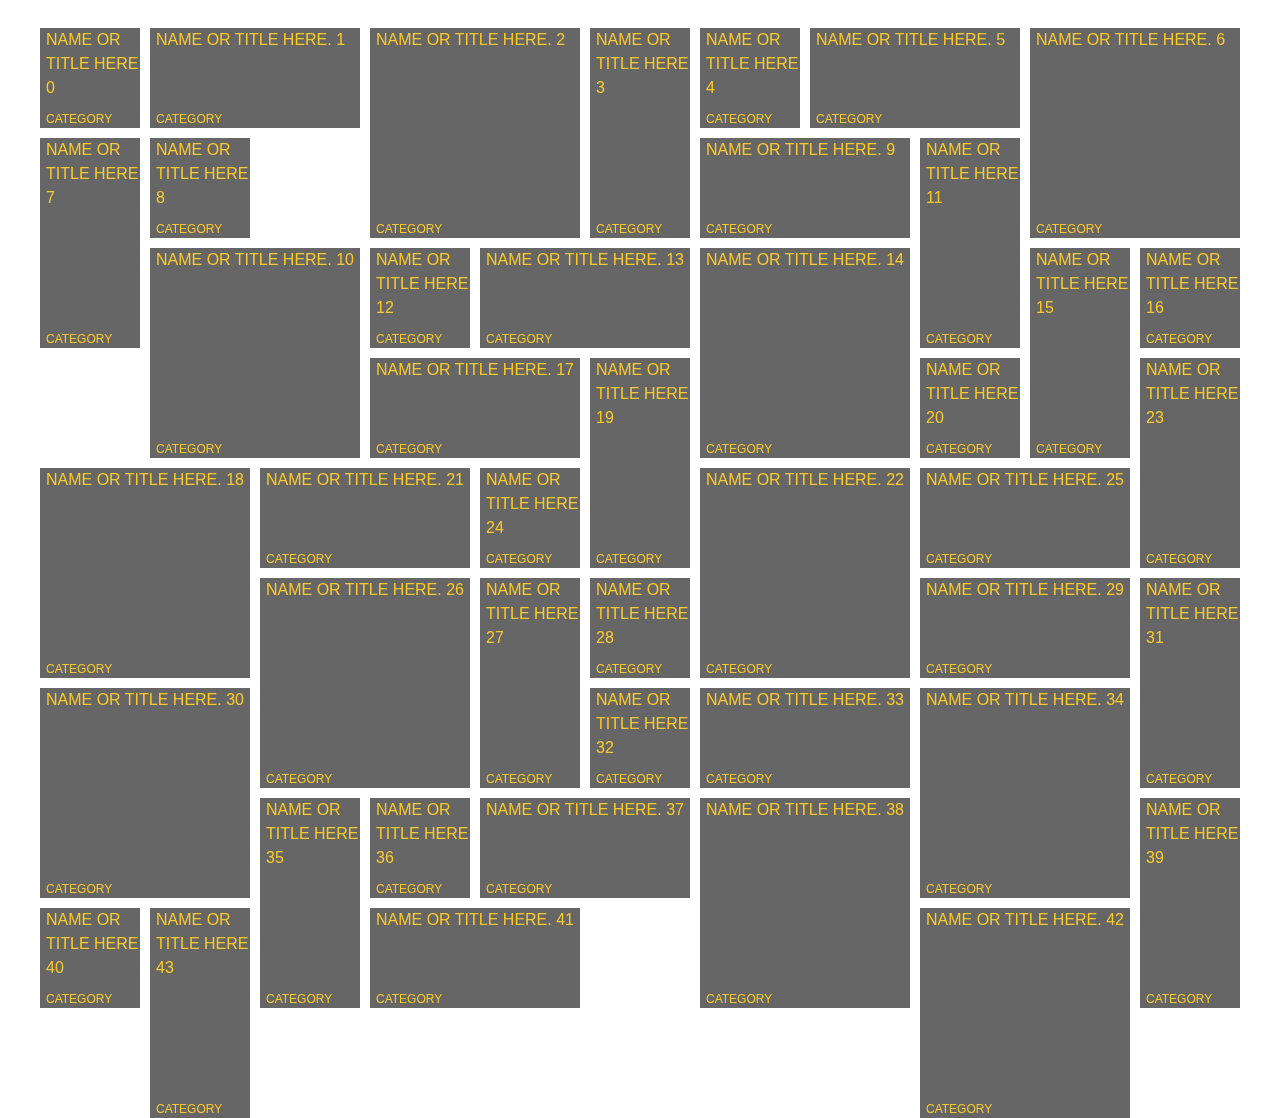
<file: examples/index.html>
<!DOCTYPE html PUBLIC "-//W3C//DTD XHTML 1.0 Strict//EN"
    "http://www.w3.org/TR/xhtml1/DTD/xhtml1-strict.dtd">

<html xmlns="http://www.w3.org/1999/xhtml">
<head>
  <meta name="generator" content="HTML Tidy for HTML5 (experimental) for Windows https://github.com/w3c/tidy-html5/tree/c63cc39" />

  <!--<link rel="stylesheet" type="text/css" href=
  "C:\Users\jschell12\Documents\My Web Sites\JR_Auto_Upholstry\public\stylesheets\tilicious.css" />-->
  <!--<script type="text/javascript" src=
  "C:/Users/jschell12/Documents/My%20Web%20Sites/JR_Auto_Upholstry/public/scripts/jquery.min.js">
</script>-->
 <!-- <script type="text/javascript" src=
  "C:/Users/jschell12/Documents/My%20Web%20Sites/JR_Auto_Upholstry/public/scripts/jquery.cycle.lite.js">
</script>-->
 <!-- <script type="text/javascript" src="C:/Users/jschell12/Documents/My%20Web%20Sites/JR_Auto_Upholstry/public/scripts/tilicious.js">
</script>-->

	<link rel="stylesheet" type="text/css" href="../css/tilicious.css" />
	<script type="text/javascript" src="../libs/jquery.min.js"></script>
	<script type="text/javascript" src= "../libs/jquery.cycle.lite.js"></script>
	<script type="text/javascript" src="../src/tilicious.js"></script>


  <script>
	jQuery(document).ready(function () {
		var w_window = parseInt($(window).width(), 10);
		var w_block = 100;
		var tilesAcross = Math.floor(w_window / w_block) - 1;
		var h_window = parseInt($(window).height(), 10);
		var h_block = 100;
		var tilesDown = Math.floor(h_window / h_block) - 2;
		var numTiles = Math.ceil(tilesAcross * tilesDown);
		var tiles = [];

		//Create tiles
		for (var i = 0, len = numTiles; i < len; i++) {
			var tileOpts = {
				fontColor: "#FBC92A",
				backgroundColor: "#666",
				headerTitle: "Name or Title Here. " +  i,
				content: "", //html or any string here
				footerTitle: "Category",
				
				topPanel: false,
				leftPanel: false,
				rightPanel: false,
				bottomPanel: false,
			};
			
			
			//Create various proportions
			if(i % 4 == 0){
				tileOpts.widthProportion = 1;
				tileOpts.heightProportion = 1;
				
				len++;
			}else if(i % 4 == 1){
				len--;
				tileOpts.widthProportion = 2;
				tileOpts.heightProportion = 1;
			}else if(i % 4 == 2){
				tileOpts.widthProportion = 2;
				tileOpts.heightProportion = 2;
				len -= 2;
			}else {				
				len--;
				tileOpts.widthProportion = 1;
				tileOpts.heightProportion = 2;
			}
			tiles.push(tileOpts);
		}

		//Initiate tilicous plugin
		var $tilicious = $("#tilicious-demo").tilicious({
				disableTilt: false,
				baseTileWidth: w_block,
				baseTileHeight: h_block,
				tiles: tiles,
		});
	});
  </script>

  <title>Tilicious</title>
</head>

<body>
  <div id="tilicious-demo">
  
  </div>
</body>
</html>
  <!-- <div class="tilicious-tile tilicious-tile-idle" style=
    "margin-left: 10px; margin-top: 10px;color: rgb(251, 201, 42); background-color: rgb(102, 102, 102); overflow: hidden; background-position: initial initial; background-repeat: initial initial;">
    <div class="tile-topbar" style="display: none;"></div>

      <div class="tile-leftbar" style="display: none;"></div>

      <div class="tile-rightbar" style="display: none;"></div>

      <div class="tile-bottombar" style="display: none;"></div>

      <div class="header-title">
        Name or Title Here.
      </div>

      <div class="footer-title">
        Category
      </div>

      <div class="pic-container"><img class="pic" src="" alt=""  /></div>
    </div> -->
</file>
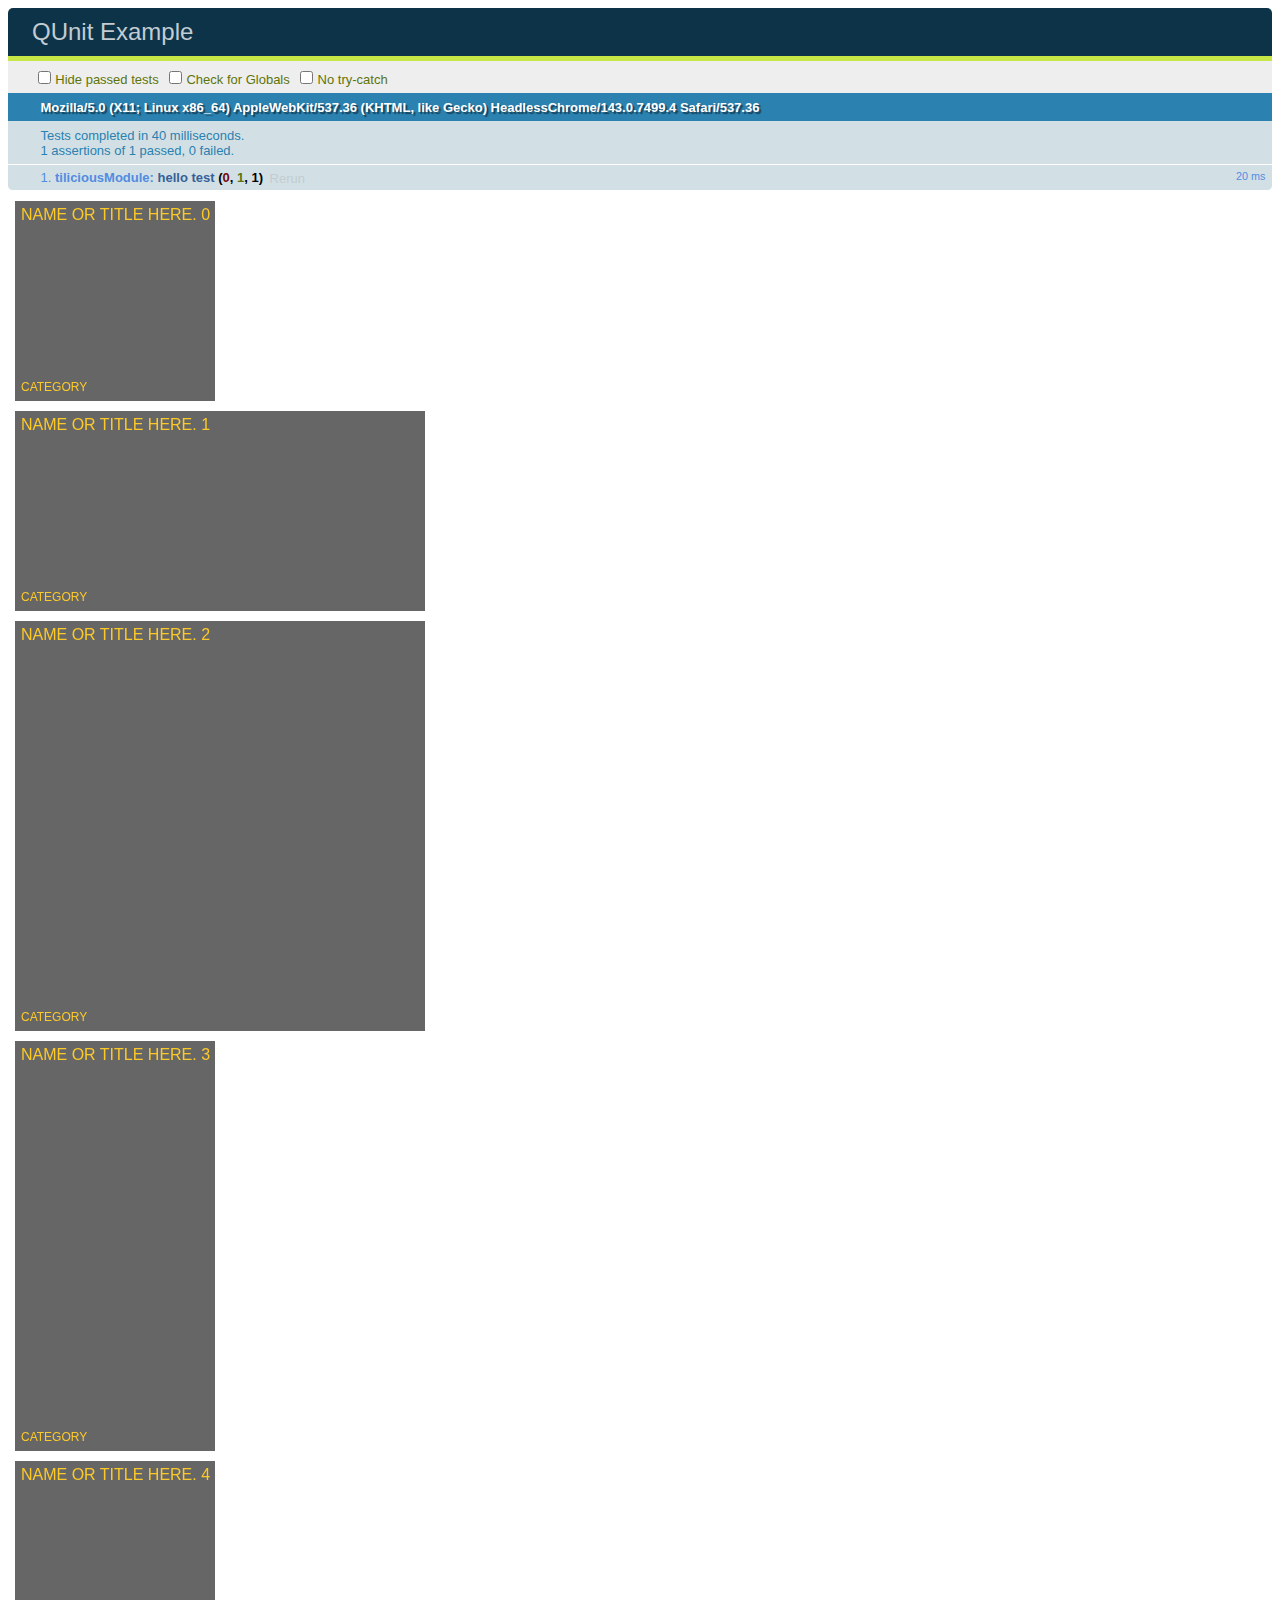
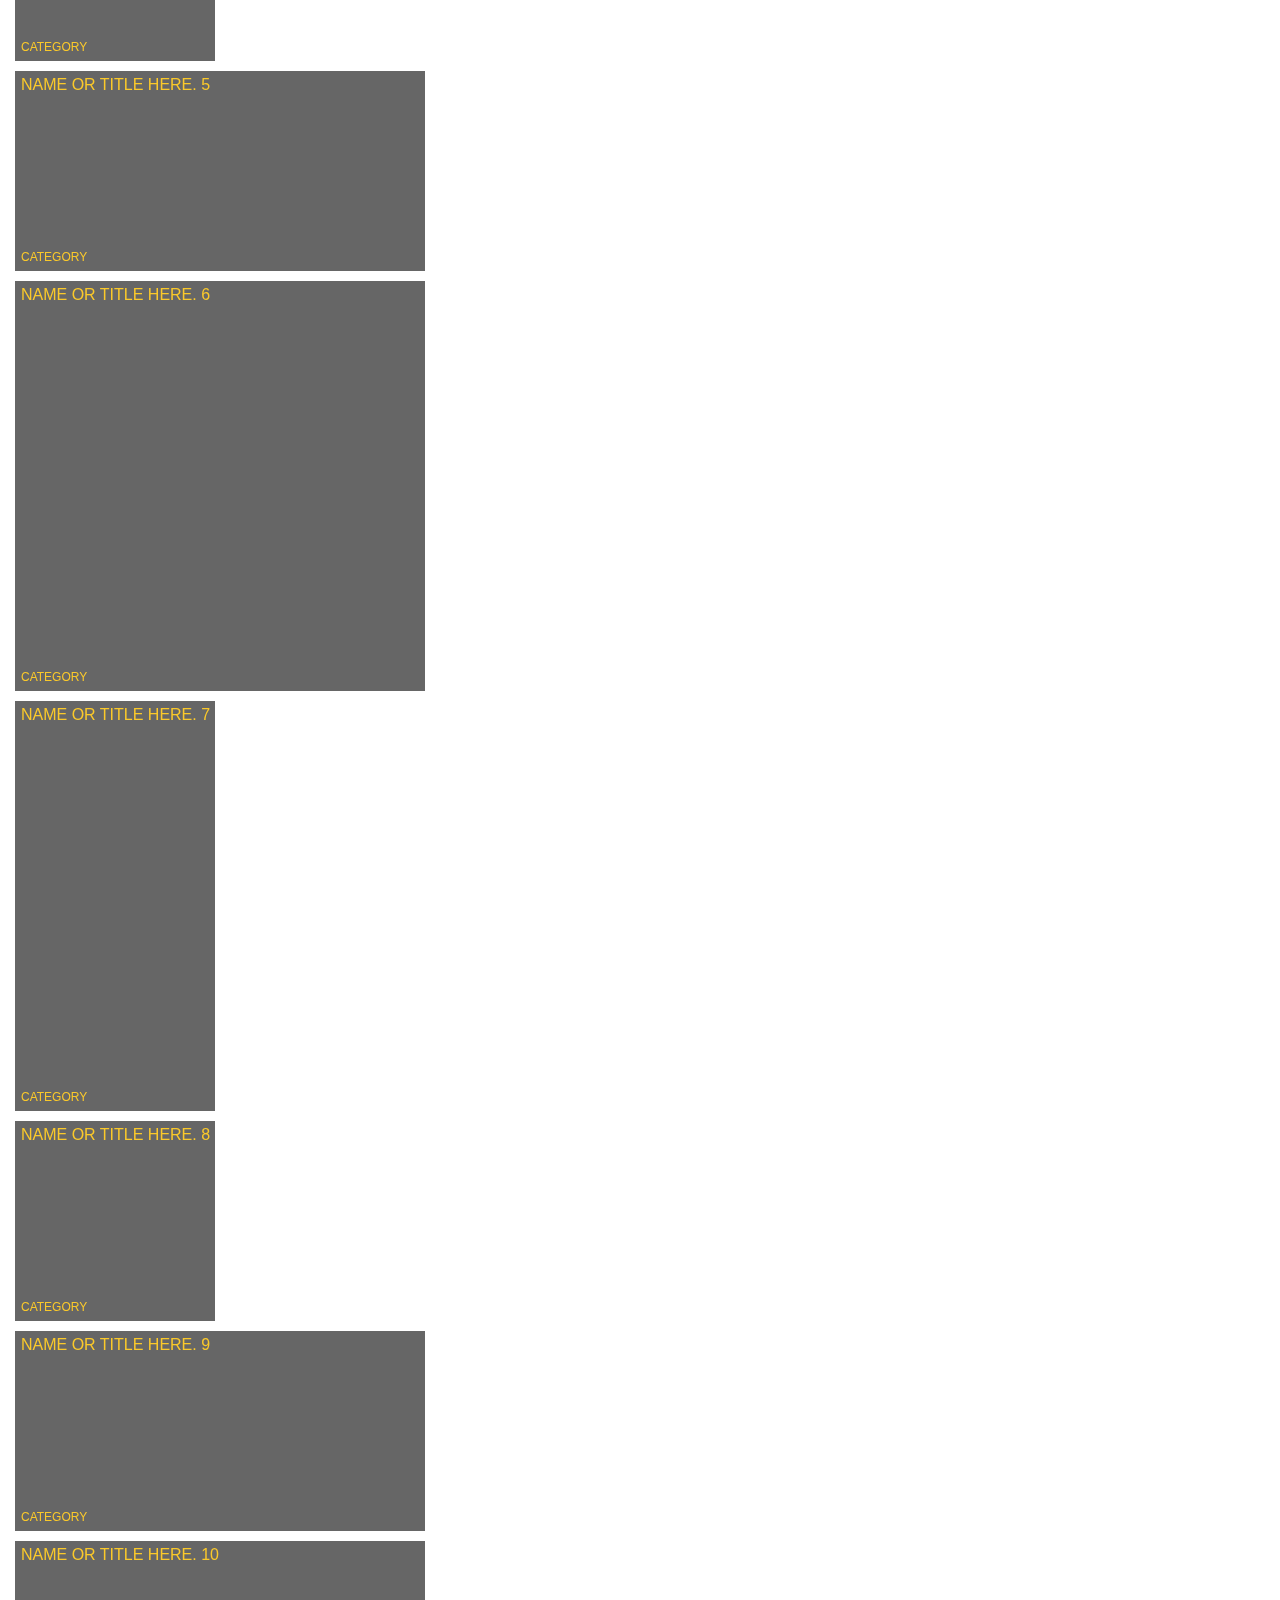
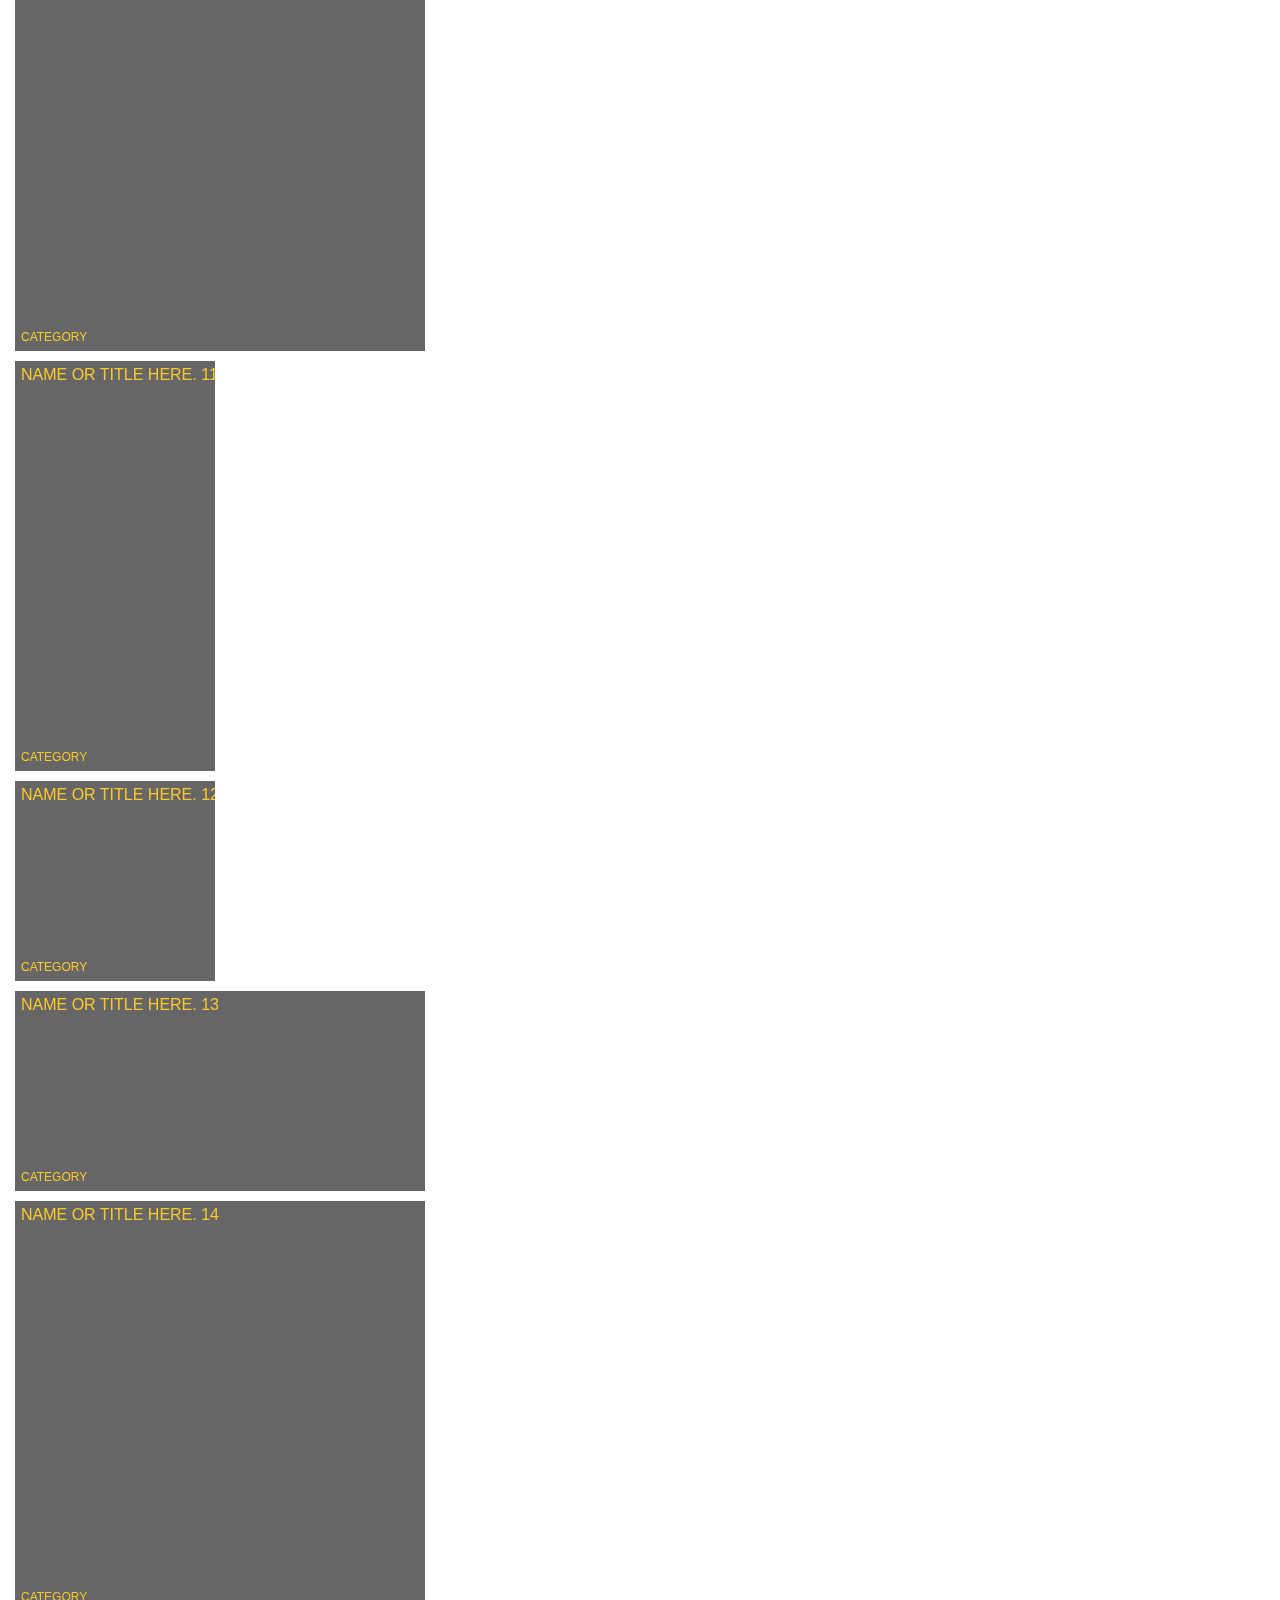
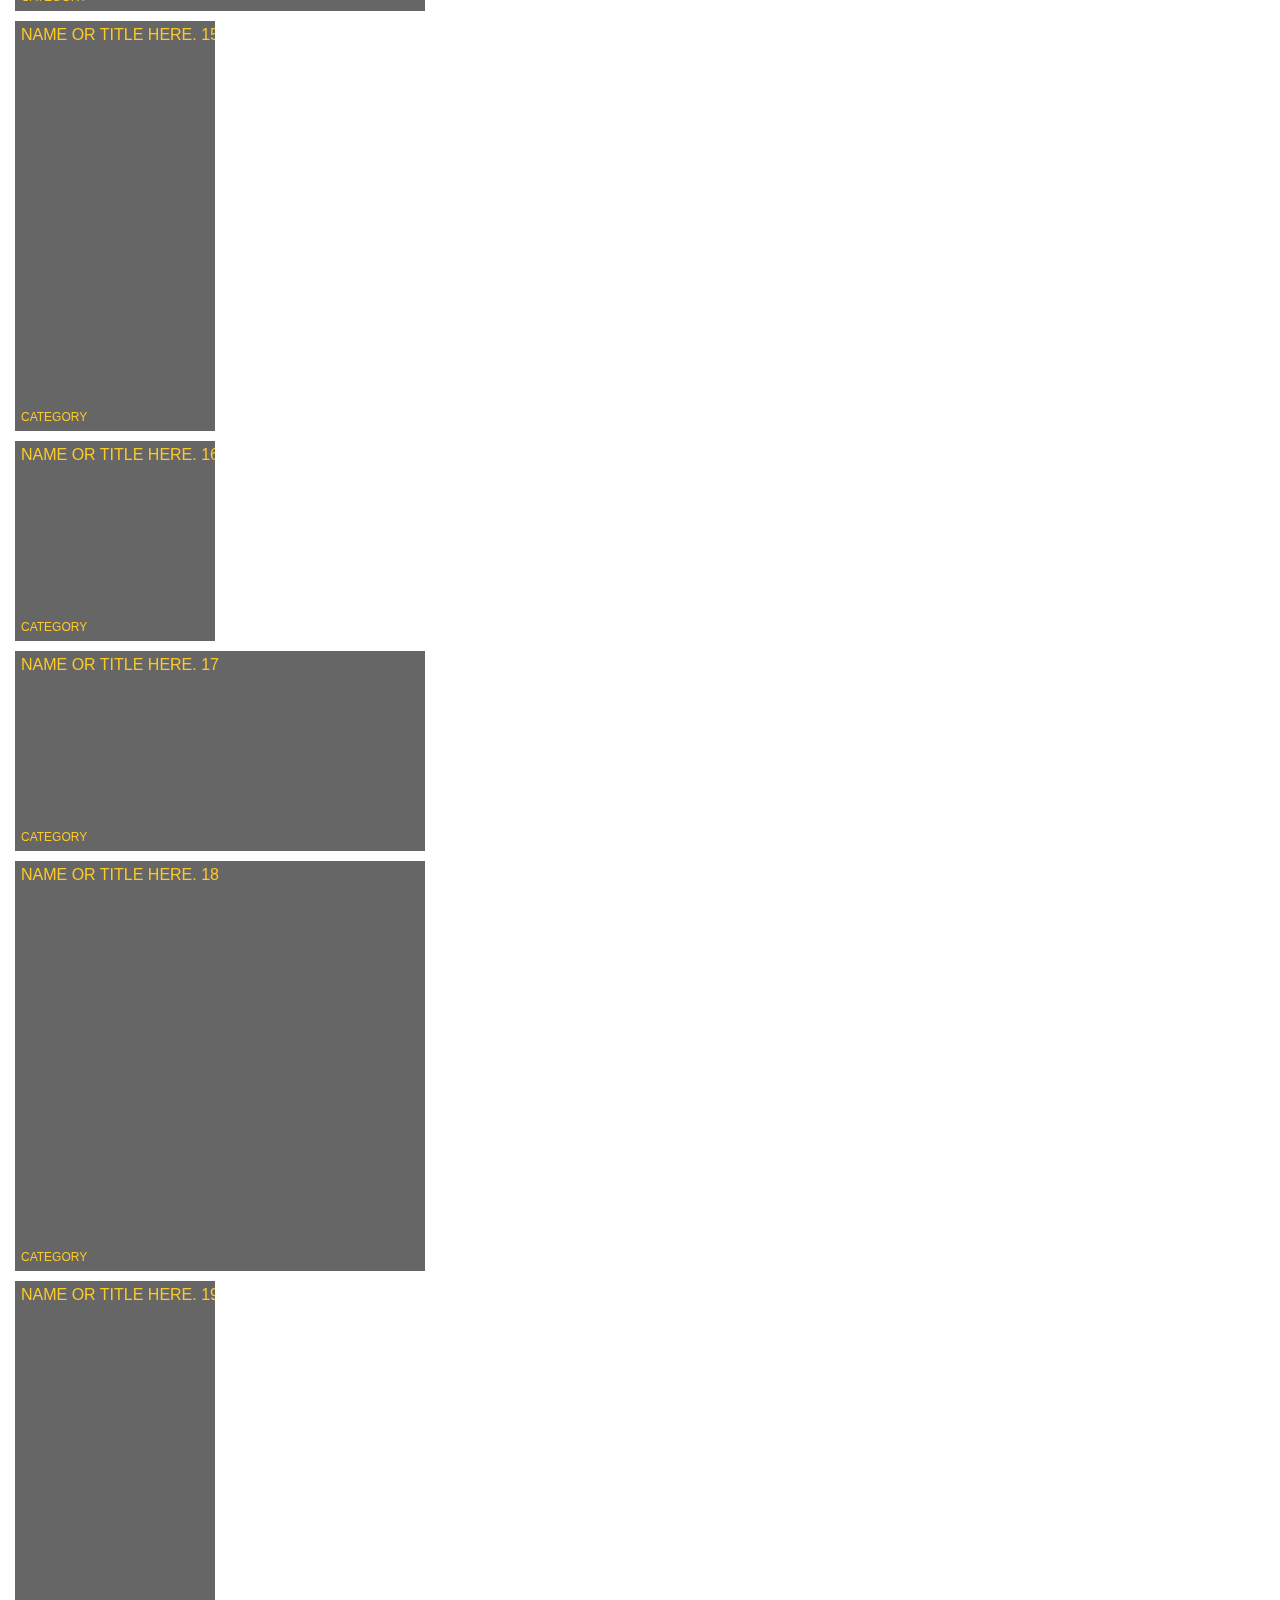
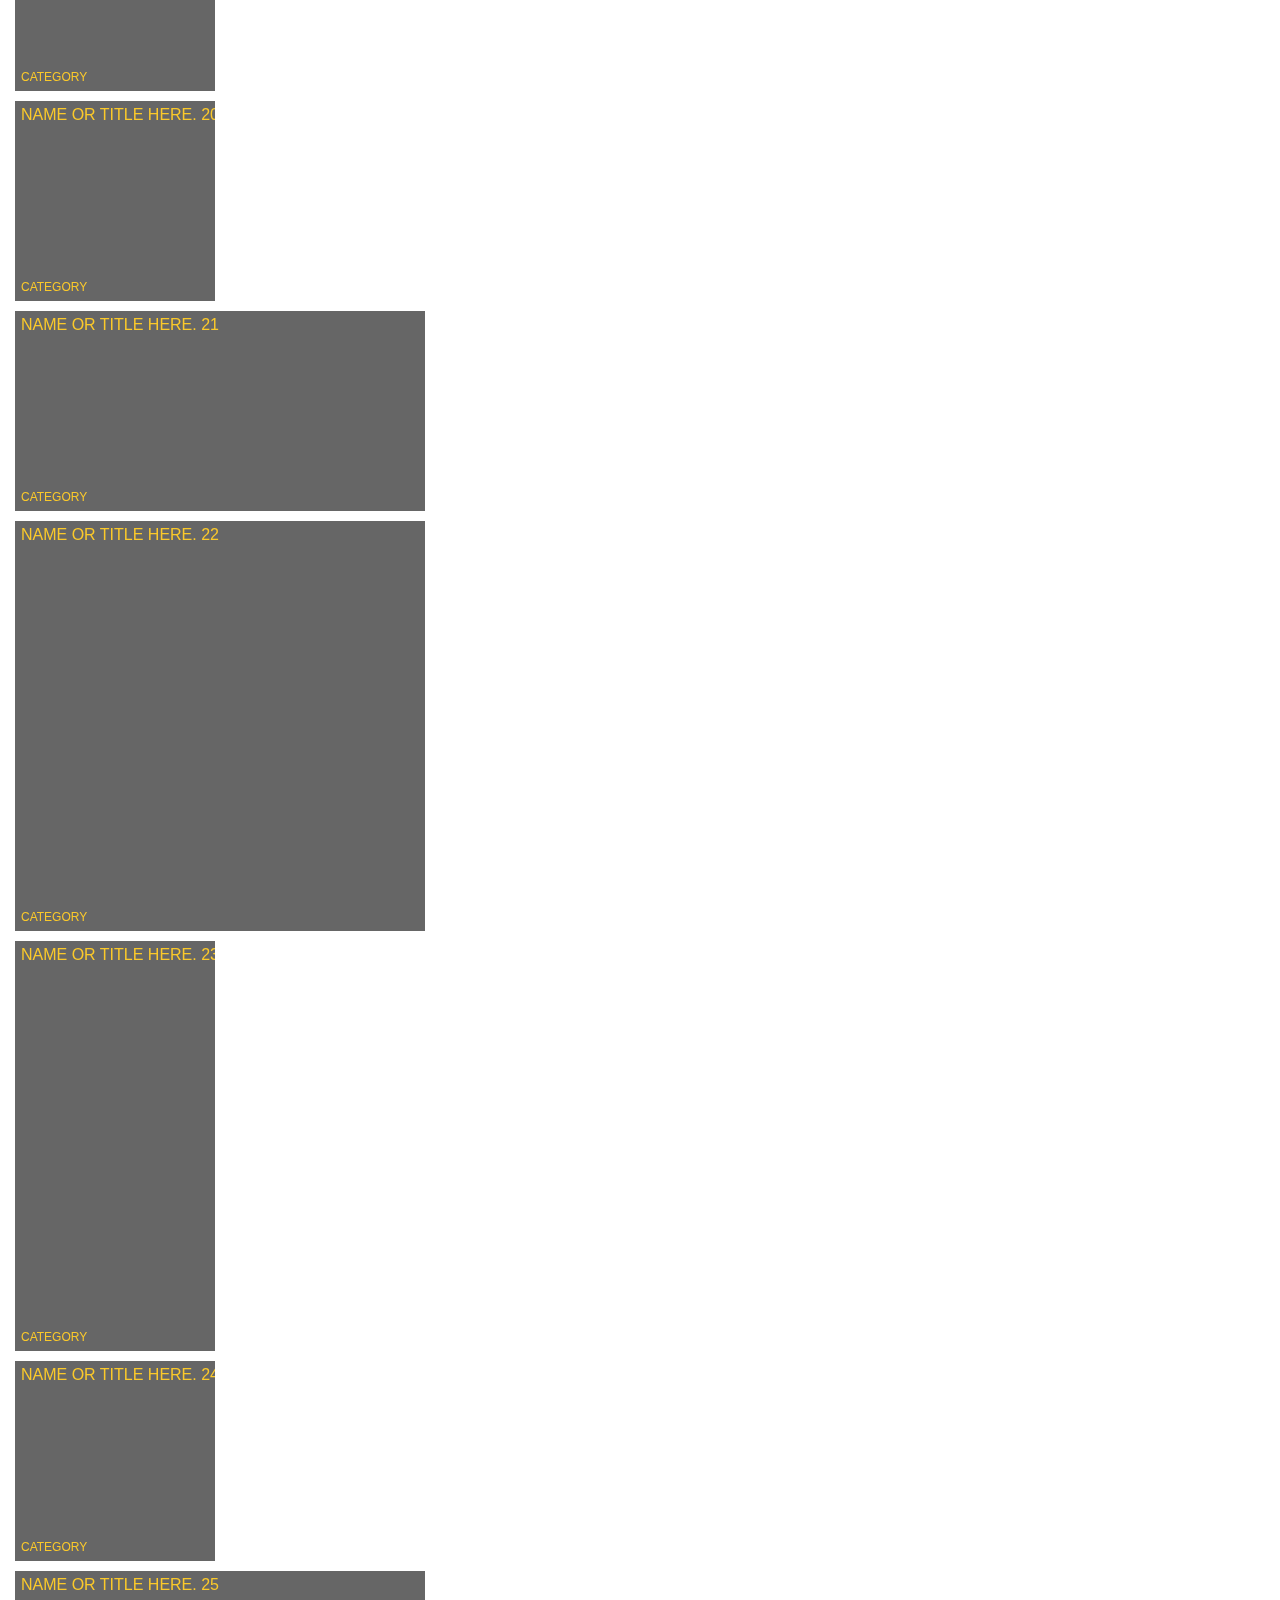
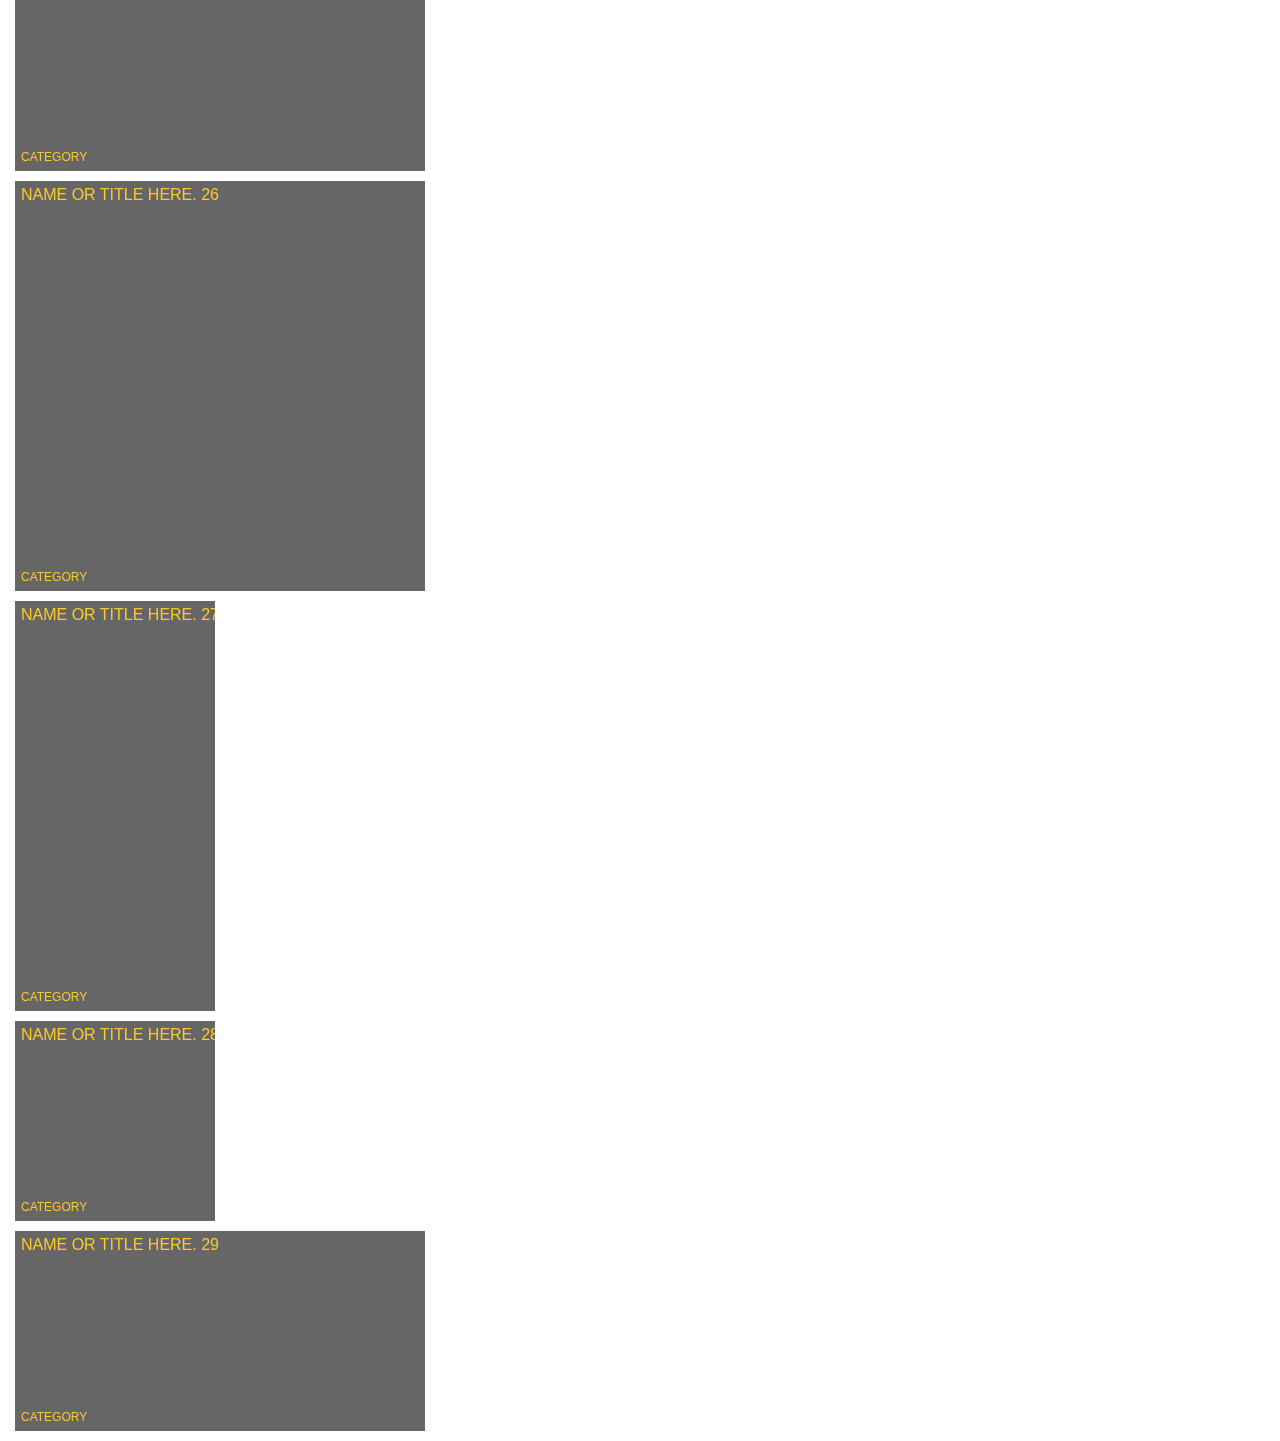
<file: tests/index.html>
<!DOCTYPE html>
<html>
  <head>
    <meta name="generator"
    content="HTML Tidy for HTML5 (experimental) for Windows https://github.com/w3c/tidy-html5/tree/c63cc39" />
    <meta charset="utf-8" />
    <title>QUnit Example</title>
    <link rel="stylesheet" href="css/qunit.css" />
    <link rel="stylesheet" href="css/tilicious.css" />
  </head>
  <body>
  <div id="qunit"></div>
  <div id="qunit-fixture"></div>
  <div id="tilicious-demo"></div>
  <script type="text/javascript" src="libs/jquery.min.js"></script> 
  <script type="text/javascript" src="libs/jquery.cycle.lite.js"></script> 
  <script type="text/javascript" src="libs/qunit.js"></script> 
  <script type="text/javascript" src="../src/tilicious.js"></script> 
  <script type="text/javascript" src="tests.js"></script></body>
</html>
</file>
<file: css/tilicious.css>
div.tilicious-container {
    vertical-align: top;
    font-family: 'Lato', Helvetica, sans-serif;
    line-height: 28px;
    font-size: 16px;
    color: #333;
    font-weight: lighter;
    /* For IE 7 */
    zoom: 1;
    -moz-user-select: none;
    -khtml-user-select: none;
    -webkit-user-select: none;
    user-select: none;
    margin: 0 auto;
    height: 100%;
    display: block;
	position: relative;
}


div.tilicious-tile {
	position: absolute;
    overflow-y: hidden;
    display: block;
	padding: 0px;
    margin: 0px;
    text-align: left;
    font-weight: normal;
    text-transform: uppercase;
    transform-origin: 50% 50%;
    -ms-transform-origin: 50% 50%; /* IE 9 */
    -webkit-transform-origin: 50% 50%; /* Safari and Chrome */
    -moz-transform-origin: 50% 50%; /* Firefox */
    -o-transform-origin: 50% 50%; /* Opera */
    transition: transform 0.08s;
    -webkit-transition: -webkit-transform 0.08s; /* Safari and Chrome */
    -moz-transition: -moz-transform 0.08s; /* Firefox */
    -o-transition: -o-transform 0.08s; /* Opera */
    outline: 1px solid transparent;
    -webkit-font-smoothing: antialiased;
    cursor: pointer;
    background-color: #fff;
    color: #fff;
	float: left;
}

.tilicious-float-left{
	float: left;
}

.tilicious-float-right{
	float: right;
}

@media only screen and (max-width: 480px) {

    div.tilicious-tile {    
        overflow-y: hidden;
        display: block;
        float: left;
        padding: 0px;
        text-align: left;
        font-weight: normal;
        text-transform: uppercase;
        transform-origin: 50% 50%;
        -ms-transform-origin: 50% 50%; /* IE 9 */
        -webkit-transform-origin: 50% 50%; /* Safari and Chrome */
        -moz-transform-origin: 50% 50%; /* Firefox */
        -o-transform-origin: 50% 50%; /* Opera */
        transition: transform 0.08s;
        -webkit-transition: -webkit-transform 0.08s; /* Safari and Chrome */
        -moz-transition: -moz-transform 0.08s; /* Firefox */
        -o-transition: -o-transform 0.08s; /* Opera */
        outline: 1px solid transparent;
        -webkit-font-smoothing: antialiased;
        margin: 5px !important;
        cursor: pointer;
        background-color: #fff;
        color: #fff;
    }

   
}



div.header-title {
	
    position: absolute;
    top: 0px;
    font-size: 16px;
    left: 0px;
    width: 100%;
    padding: 0px 6px 0px 6px;
    z-index: 110;
	line-height: 1.5;
}

div.footer-title {
    position: absolute;
    bottom: 0px;
    font-size: 12px;
    left: 0px;
    width: 100%;
    padding: 0px 0px 0px 6px;
    z-index: 110;
	line-height: 1.5;
}


div.tile-center {
    position: absolute;
}

div.tile-topbar {
    height: 50px;
    position: absolute;
    z-index: 100;
    background: #fff;
    color: #fff;
    opacity: 0.6;
    filter: alpha(opacity=60);
}

div.tile-bottombar {
    height: 50px;
    position: absolute;
    z-index: 100;
    background: #fff;
    color: #fff;
    opacity: 0.6;
    filter: alpha(opacity=60);
}

div.tile-leftbar {
    width: 50px;
    position: absolute;
    z-index: 100;
    background: #fff;
    color: #fff;
    float: left;
    top: 0;
    bottom: 0;
    opacity: 0.6;
    filter: alpha(opacity=60);
}

div.tile-rightbar {
    width: 50px;
    position: absolute;
    z-index: 100;
    background: #fff;
    color: #fff;
    float: right;
    top: 0;
    bottom: 0;
    opacity: 0.6;
    filter: alpha(opacity=60);
}




div.tilicious-tile-idle {
    -webkit-transform: perspective( 800px ) rotateX( 0deg ) rotateY( 0deg ) translateZ( 0px );
    -moz-transform: perspective( 800px ) rotateX( 0deg ) rotateY( 0deg ) translateZ( 0px );
    -ms-transform: perspective( 800px ) rotateX( 0deg ) rotateY( 0deg ) translateZ( 0px );
    -o-transform: perspective( 800px ) rotateX( 0deg ) rotateY( 0deg ) translateZ( 0px );
    transform: perspective( 800px ) rotateX( 0deg ) rotateY( 0deg ) translateZ( 0px );
}

div.tilicious-tile-toggle-top {
    -webkit-transform: perspective( 800px ) rotateX( 20deg ) rotateY( 0deg ) translateZ( 0px );
    -moz-transform: perspective( 800px ) rotateX( 20deg ) rotateY( 0deg ) translateZ( 0px );
    -ms-transform: perspective( 800px ) rotateX( 20deg ) rotateY( 0deg ) translateZ( 0px );
    -o-transform: perspective( 800px ) rotateX( 20deg ) rotateY( 0deg ) translateZ( 0px );
    transform: perspective( 800px ) rotateX( 20deg ) rotateY( 0deg ) translateZ( 0px );
}

div.tilicious-tile-toggle-bottom {
    -webkit-transform: perspective( 800px ) rotateX( -20deg ) rotateY( 0deg ) translateZ( 0px );
    -moz-transform: perspective( 800px ) rotateX( -20deg ) rotateY( 0deg ) translateZ( 0px );
    -ms-transform: perspective( 800px ) rotateX( -20deg ) rotateY( 0deg ) translateZ( 0px );
    -o-transform: perspective( 800px ) rotateX( -20deg ) rotateY( 0deg ) translateZ( 0px );
    transform: perspective( 800px ) rotateX( -20deg ) rotateY( 0deg ) translateZ( 0px );
}

div.tilicious-tile-toggle-left {
    -webkit-transform: perspective( 800px ) rotateX( 0deg ) rotateY( -20deg ) translateZ( 0px );
    -moz-transform: perspective( 800px ) rotateX( 0deg ) rotateY( -20deg ) translateZ( 0px );
    -ms-transform: perspective( 800px ) rotateX( 0deg ) rotateY( -20deg ) translateZ( 0px );
    -o-transform: perspective( 800px ) rotateX( 0deg ) rotateY( -20deg ) translateZ( 0px );
    transform: perspective( 800px ) rotateX( 0deg ) rotateY( -20deg ) translateZ( 0px );
}

div.tilicious-tile-toggle-right {
    -webkit-transform: perspective( 800px ) rotateX( 0deg ) rotateY( 20deg ) translateZ( 0px );
    -webkit-transform: perspective( 800px ) rotateX( 0deg ) rotateY( 20deg ) translateZ( 0px );
    -moz-transform: perspective( 800px ) rotateX( 0deg ) rotateY( 20deg ) translateZ( 0px );
    -ms-transform: perspective( 800px ) rotateX( 0deg ) rotateY( 20deg ) translateZ( 0px );
    -o-transform: perspective( 800px ) rotateX( 0deg ) rotateY( 20deg ) translateZ( 0px );
    transform: perspective( 800px ) rotateX( 0deg ) rotateY( 20deg ) translateZ( 0px );
}

div.tilicious-tile-toggle-center {
    -webkit-transform: perspective( 800px ) rotateX( 0deg ) rotateY( 0deg ) translateZ( -30px );
    -moz-transform: perspective( 800px ) rotateX( 0deg ) rotateY( 0deg ) translateZ( -30px );
    -ms-transform: perspective( 800px ) rotateX( 0deg ) rotateY( 0deg ) translateZ( -30px );
    -o-transform: perspective( 800px ) rotateX( 0deg ) rotateY( 0deg ) translateZ( -30px );
    transform: perspective( 800px ) rotateX( 0deg ) rotateY( 0deg ) translateZ( -30px );
}
</file>
<file: tests/css/tilicious.css>
div.tilicious-container {
    vertical-align: top;
    font-family: 'Lato', Helvetica, sans-serif;
    line-height: 28px;
    font-size: 16px;
    color: #333;
    font-weight: lighter;
    /* For IE 7 */
    zoom: 1;
    -moz-user-select: none;
    -khtml-user-select: none;
    -webkit-user-select: none;
    user-select: none;
    margin: 0 auto;
    height: 100%;
    display: block;
	position: relative;
}


div.tilicious-tile {
    overflow-y: hidden;
    display: block;
	padding: 0px;
    margin: 0px;
    text-align: left;
    font-weight: normal;
    text-transform: uppercase;
    transform-origin: 50% 50%;
    -ms-transform-origin: 50% 50%; /* IE 9 */
    -webkit-transform-origin: 50% 50%; /* Safari and Chrome */
    -moz-transform-origin: 50% 50%; /* Firefox */
    -o-transform-origin: 50% 50%; /* Opera */
    transition: transform 0.08s;
    -webkit-transition: -webkit-transform 0.08s; /* Safari and Chrome */
    -moz-transition: -moz-transform 0.08s; /* Firefox */
    -o-transition: -o-transform 0.08s; /* Opera */
    outline: 1px solid transparent;
    -webkit-font-smoothing: antialiased;
    cursor: pointer;
    background-color: #fff;
    color: #fff;
	/*float:left;*/
}

.tilicious-float-left{
	float: left;
}

.tilicious-float-right{
	float: right;
}

@media only screen and (max-width: 480px) {

    div.tilicious-tile {    
        overflow-y: hidden;
        display: block;
        float: left;
        padding: 0px;
        text-align: left;
        font-weight: normal;
        text-transform: uppercase;
        transform-origin: 50% 50%;
        -ms-transform-origin: 50% 50%; /* IE 9 */
        -webkit-transform-origin: 50% 50%; /* Safari and Chrome */
        -moz-transform-origin: 50% 50%; /* Firefox */
        -o-transform-origin: 50% 50%; /* Opera */
        transition: transform 0.08s;
        -webkit-transition: -webkit-transform 0.08s; /* Safari and Chrome */
        -moz-transition: -moz-transform 0.08s; /* Firefox */
        -o-transition: -o-transform 0.08s; /* Opera */
        outline: 1px solid transparent;
        -webkit-font-smoothing: antialiased;
        margin: 5px !important;
        cursor: pointer;
        background-color: #fff;
        color: #fff;
    }

   
}



div.header-title {
    position: absolute;
    top: 0px;
    font-size: 16px;
    left: 0px;
    width: 100%;
    padding: 0px 6px 0px 6px;
    z-index: 110;
}

div.footer-title {
    position: absolute;
    bottom: 0px;
    font-size: 12px;
    left: 0px;
    width: 100%;
    padding: 0px 0px 0px 6px;
    z-index: 110;
}


div.tile-center {
    position: absolute;
}

div.tile-topbar {
    height: 50px;
    position: absolute;
    z-index: 100;
    background: #fff;
    color: #fff;
    opacity: 0.6;
    filter: alpha(opacity=60);
}

div.tile-bottombar {
    height: 50px;
    position: absolute;
    z-index: 100;
    background: #fff;
    color: #fff;
    opacity: 0.6;
    filter: alpha(opacity=60);
}

div.tile-leftbar {
    width: 50px;
    position: absolute;
    z-index: 100;
    background: #fff;
    color: #fff;
    float: left;
    top: 0;
    bottom: 0;
    opacity: 0.6;
    filter: alpha(opacity=60);
}

div.tile-rightbar {
    width: 50px;
    position: absolute;
    z-index: 100;
    background: #fff;
    color: #fff;
    float: right;
    top: 0;
    bottom: 0;
    opacity: 0.6;
    filter: alpha(opacity=60);
}




div.tilicious-tile-idle {
    -webkit-transform: perspective( 800px ) rotateX( 0deg ) rotateY( 0deg ) translateZ( 0px );
    -moz-transform: perspective( 800px ) rotateX( 0deg ) rotateY( 0deg ) translateZ( 0px );
    -ms-transform: perspective( 800px ) rotateX( 0deg ) rotateY( 0deg ) translateZ( 0px );
    -o-transform: perspective( 800px ) rotateX( 0deg ) rotateY( 0deg ) translateZ( 0px );
    transform: perspective( 800px ) rotateX( 0deg ) rotateY( 0deg ) translateZ( 0px );
}

div.tilicious-tile-toggle-top {
    -webkit-transform: perspective( 800px ) rotateX( 20deg ) rotateY( 0deg ) translateZ( 0px );
    -moz-transform: perspective( 800px ) rotateX( 20deg ) rotateY( 0deg ) translateZ( 0px );
    -ms-transform: perspective( 800px ) rotateX( 20deg ) rotateY( 0deg ) translateZ( 0px );
    -o-transform: perspective( 800px ) rotateX( 20deg ) rotateY( 0deg ) translateZ( 0px );
    transform: perspective( 800px ) rotateX( 20deg ) rotateY( 0deg ) translateZ( 0px );
}

div.tilicious-tile-toggle-bottom {
    -webkit-transform: perspective( 800px ) rotateX( -20deg ) rotateY( 0deg ) translateZ( 0px );
    -moz-transform: perspective( 800px ) rotateX( -20deg ) rotateY( 0deg ) translateZ( 0px );
    -ms-transform: perspective( 800px ) rotateX( -20deg ) rotateY( 0deg ) translateZ( 0px );
    -o-transform: perspective( 800px ) rotateX( -20deg ) rotateY( 0deg ) translateZ( 0px );
    transform: perspective( 800px ) rotateX( -20deg ) rotateY( 0deg ) translateZ( 0px );
}

div.tilicious-tile-toggle-left {
    -webkit-transform: perspective( 800px ) rotateX( 0deg ) rotateY( -20deg ) translateZ( 0px );
    -moz-transform: perspective( 800px ) rotateX( 0deg ) rotateY( -20deg ) translateZ( 0px );
    -ms-transform: perspective( 800px ) rotateX( 0deg ) rotateY( -20deg ) translateZ( 0px );
    -o-transform: perspective( 800px ) rotateX( 0deg ) rotateY( -20deg ) translateZ( 0px );
    transform: perspective( 800px ) rotateX( 0deg ) rotateY( -20deg ) translateZ( 0px );
}

div.tilicious-tile-toggle-right {
    -webkit-transform: perspective( 800px ) rotateX( 0deg ) rotateY( 20deg ) translateZ( 0px );
    -webkit-transform: perspective( 800px ) rotateX( 0deg ) rotateY( 20deg ) translateZ( 0px );
    -moz-transform: perspective( 800px ) rotateX( 0deg ) rotateY( 20deg ) translateZ( 0px );
    -ms-transform: perspective( 800px ) rotateX( 0deg ) rotateY( 20deg ) translateZ( 0px );
    -o-transform: perspective( 800px ) rotateX( 0deg ) rotateY( 20deg ) translateZ( 0px );
    transform: perspective( 800px ) rotateX( 0deg ) rotateY( 20deg ) translateZ( 0px );
}

div.tilicious-tile-toggle-center {
    -webkit-transform: perspective( 800px ) rotateX( 0deg ) rotateY( 0deg ) translateZ( -30px );
    -moz-transform: perspective( 800px ) rotateX( 0deg ) rotateY( 0deg ) translateZ( -30px );
    -ms-transform: perspective( 800px ) rotateX( 0deg ) rotateY( 0deg ) translateZ( -30px );
    -o-transform: perspective( 800px ) rotateX( 0deg ) rotateY( 0deg ) translateZ( -30px );
    transform: perspective( 800px ) rotateX( 0deg ) rotateY( 0deg ) translateZ( -30px );
}
</file>
<file: tests/css/qunit.css>
/**
 * QUnit v1.11.0 - A JavaScript Unit Testing Framework
 *
 * http://qunitjs.com
 *
 * Copyright 2012 jQuery Foundation and other contributors
 * Released under the MIT license.
 * http://jquery.org/license
 */

/** Font Family and Sizes */

#qunit-tests, #qunit-header, #qunit-banner, #qunit-testrunner-toolbar, #qunit-userAgent, #qunit-testresult {
	font-family: "Helvetica Neue Light", "HelveticaNeue-Light", "Helvetica Neue", Calibri, Helvetica, Arial, sans-serif;
}

#qunit-testrunner-toolbar, #qunit-userAgent, #qunit-testresult, #qunit-tests li { font-size: small; }
#qunit-tests { font-size: smaller; }


/** Resets */

#qunit-tests, #qunit-header, #qunit-banner, #qunit-userAgent, #qunit-testresult, #qunit-modulefilter {
	margin: 0;
	padding: 0;
}


/** Header */

#qunit-header {
	padding: 0.5em 0 0.5em 1em;

	color: #8699a4;
	background-color: #0d3349;

	font-size: 1.5em;
	line-height: 1em;
	font-weight: normal;

	border-radius: 5px 5px 0 0;
	-moz-border-radius: 5px 5px 0 0;
	-webkit-border-top-right-radius: 5px;
	-webkit-border-top-left-radius: 5px;
}

#qunit-header a {
	text-decoration: none;
	color: #c2ccd1;
}

#qunit-header a:hover,
#qunit-header a:focus {
	color: #fff;
}

#qunit-testrunner-toolbar label {
	display: inline-block;
	padding: 0 .5em 0 .1em;
}

#qunit-banner {
	height: 5px;
}

#qunit-testrunner-toolbar {
	padding: 0.5em 0 0.5em 2em;
	color: #5E740B;
	background-color: #eee;
	overflow: hidden;
}

#qunit-userAgent {
	padding: 0.5em 0 0.5em 2.5em;
	background-color: #2b81af;
	color: #fff;
	text-shadow: rgba(0, 0, 0, 0.5) 2px 2px 1px;
}

#qunit-modulefilter-container {
	float: right;
}

/** Tests: Pass/Fail */

#qunit-tests {
	list-style-position: inside;
}

#qunit-tests li {
	padding: 0.4em 0.5em 0.4em 2.5em;
	border-bottom: 1px solid #fff;
	list-style-position: inside;
}

#qunit-tests.hidepass li.pass, #qunit-tests.hidepass li.running  {
	display: none;
}

#qunit-tests li strong {
	cursor: pointer;
}

#qunit-tests li a {
	padding: 0.5em;
	color: #c2ccd1;
	text-decoration: none;
}
#qunit-tests li a:hover,
#qunit-tests li a:focus {
	color: #000;
}

#qunit-tests li .runtime {
	float: right;
	font-size: smaller;
}

.qunit-assert-list {
	margin-top: 0.5em;
	padding: 0.5em;

	background-color: #fff;

	border-radius: 5px;
	-moz-border-radius: 5px;
	-webkit-border-radius: 5px;
}

.qunit-collapsed {
	display: none;
}

#qunit-tests table {
	border-collapse: collapse;
	margin-top: .2em;
}

#qunit-tests th {
	text-align: right;
	vertical-align: top;
	padding: 0 .5em 0 0;
}

#qunit-tests td {
	vertical-align: top;
}

#qunit-tests pre {
	margin: 0;
	white-space: pre-wrap;
	word-wrap: break-word;
}

#qunit-tests del {
	background-color: #e0f2be;
	color: #374e0c;
	text-decoration: none;
}

#qunit-tests ins {
	background-color: #ffcaca;
	color: #500;
	text-decoration: none;
}

/*** Test Counts */

#qunit-tests b.counts                       { color: black; }
#qunit-tests b.passed                       { color: #5E740B; }
#qunit-tests b.failed                       { color: #710909; }

#qunit-tests li li {
	padding: 5px;
	background-color: #fff;
	border-bottom: none;
	list-style-position: inside;
}

/*** Passing Styles */

#qunit-tests li li.pass {
	color: #3c510c;
	background-color: #fff;
	border-left: 10px solid #C6E746;
}

#qunit-tests .pass                          { color: #528CE0; background-color: #D2E0E6; }
#qunit-tests .pass .test-name               { color: #366097; }

#qunit-tests .pass .test-actual,
#qunit-tests .pass .test-expected           { color: #999999; }

#qunit-banner.qunit-pass                    { background-color: #C6E746; }

/*** Failing Styles */

#qunit-tests li li.fail {
	color: #710909;
	background-color: #fff;
	border-left: 10px solid #EE5757;
	white-space: pre;
}

#qunit-tests > li:last-child {
	border-radius: 0 0 5px 5px;
	-moz-border-radius: 0 0 5px 5px;
	-webkit-border-bottom-right-radius: 5px;
	-webkit-border-bottom-left-radius: 5px;
}

#qunit-tests .fail                          { color: #000000; background-color: #EE5757; }
#qunit-tests .fail .test-name,
#qunit-tests .fail .module-name             { color: #000000; }

#qunit-tests .fail .test-actual             { color: #EE5757; }
#qunit-tests .fail .test-expected           { color: green;   }

#qunit-banner.qunit-fail                    { background-color: #EE5757; }


/** Result */

#qunit-testresult {
	padding: 0.5em 0.5em 0.5em 2.5em;

	color: #2b81af;
	background-color: #D2E0E6;

	border-bottom: 1px solid white;
}
#qunit-testresult .module-name {
	font-weight: bold;
}

/** Fixture */

#qunit-fixture {
	position: absolute;
	top: -10000px;
	left: -10000px;
	width: 1000px;
	height: 1000px;
}
</file>
